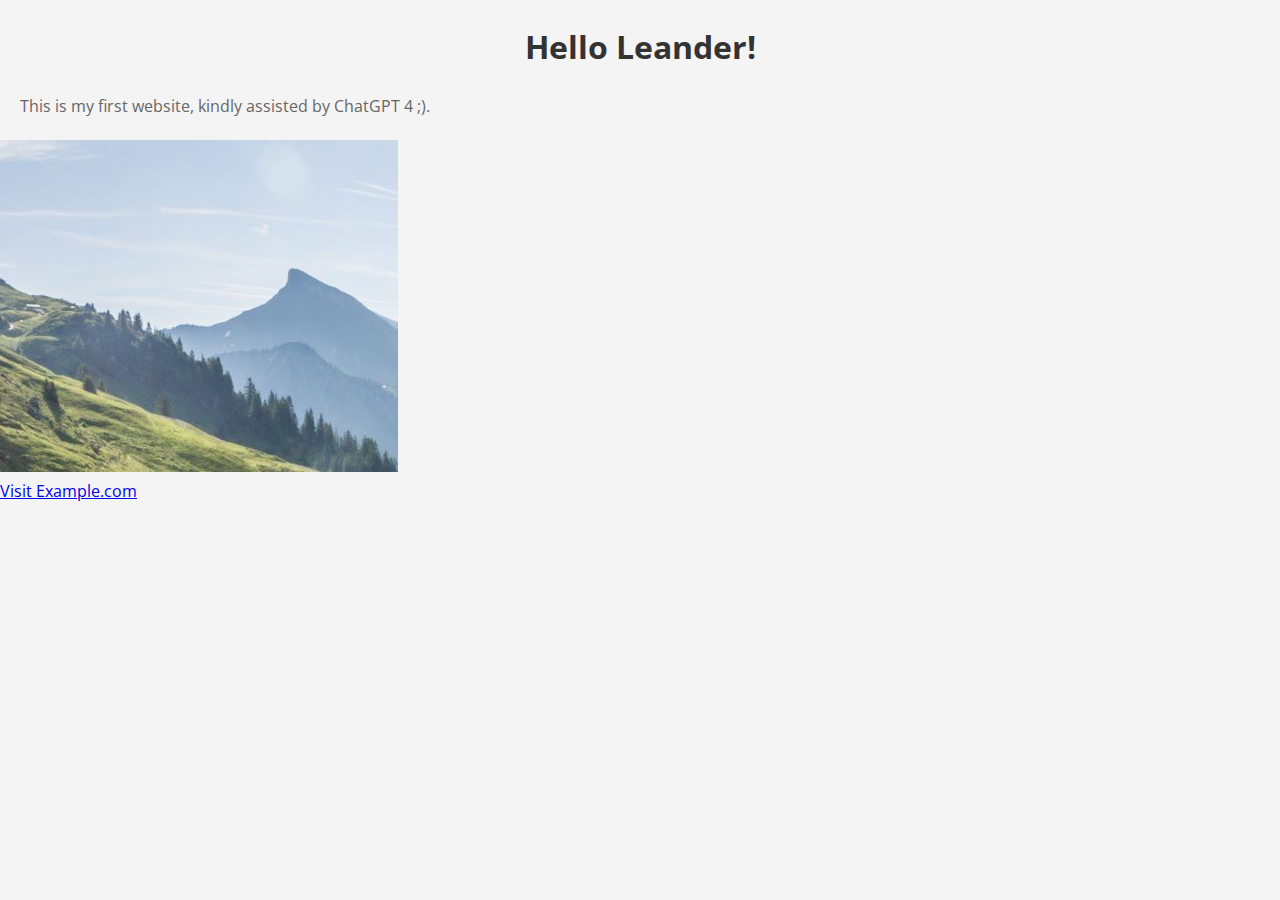
<file: index.html>
<!DOCTYPE html>
<html>
<head>
    <title>My Second Web Page</title>
    <link rel="stylesheet" type="text/css" href="styles.css">
    <link href="https://fonts.googleapis.com/css2?family=Open+Sans&display=swap" rel="stylesheet"> <!-- This is the new Google Fonts link -->
</head>
<body>
    <h1>Hello Leander!</h1>
    <p>This is my first website, kindly assisted by ChatGPT 4 ;).</p>
    <img src="image.jpg" alt="An example image">
    <br>
    <a href="https://www.example.com">Visit Example.com</a>
</body>
</html>
</file>
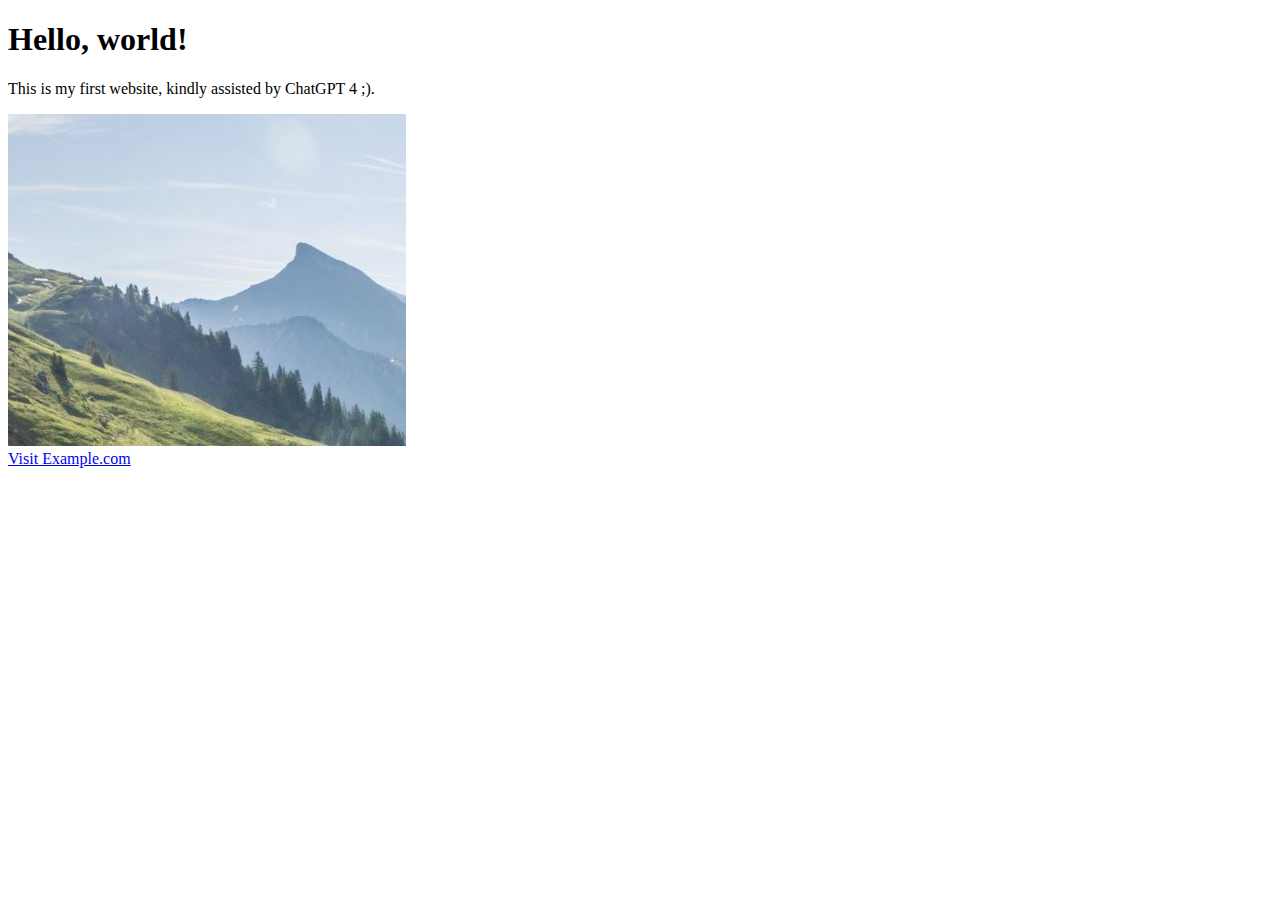
<file: MyFirstWebsite.html>
<!DOCTYPE html>
<html>
<head>
    <title>My First Web Page</title>
</head>
<body>
    <h1>Hello, world!</h1>
    <p>This is my first website, kindly assisted by ChatGPT 4 ;).</p>
    <img src="image.jpg" alt="An example image">
    <br>
    <a href="https://www.example.com">Visit Example.com</a>
</body>
</html>
</file>
<file: styles.css>
body {
    font-family: 'Open Sans', sans-serif; /* This is the new font-family */
    line-height: 1.6;
    margin: 0;
    padding: 0;
    background-color: #f4f4f4;
}

h1 {
    color: #333;
    text-align: center;
}

p {
    font-size: 16px;
    line-height: 1.6;
    color: #666;
    margin: 20px;
}
</file>
